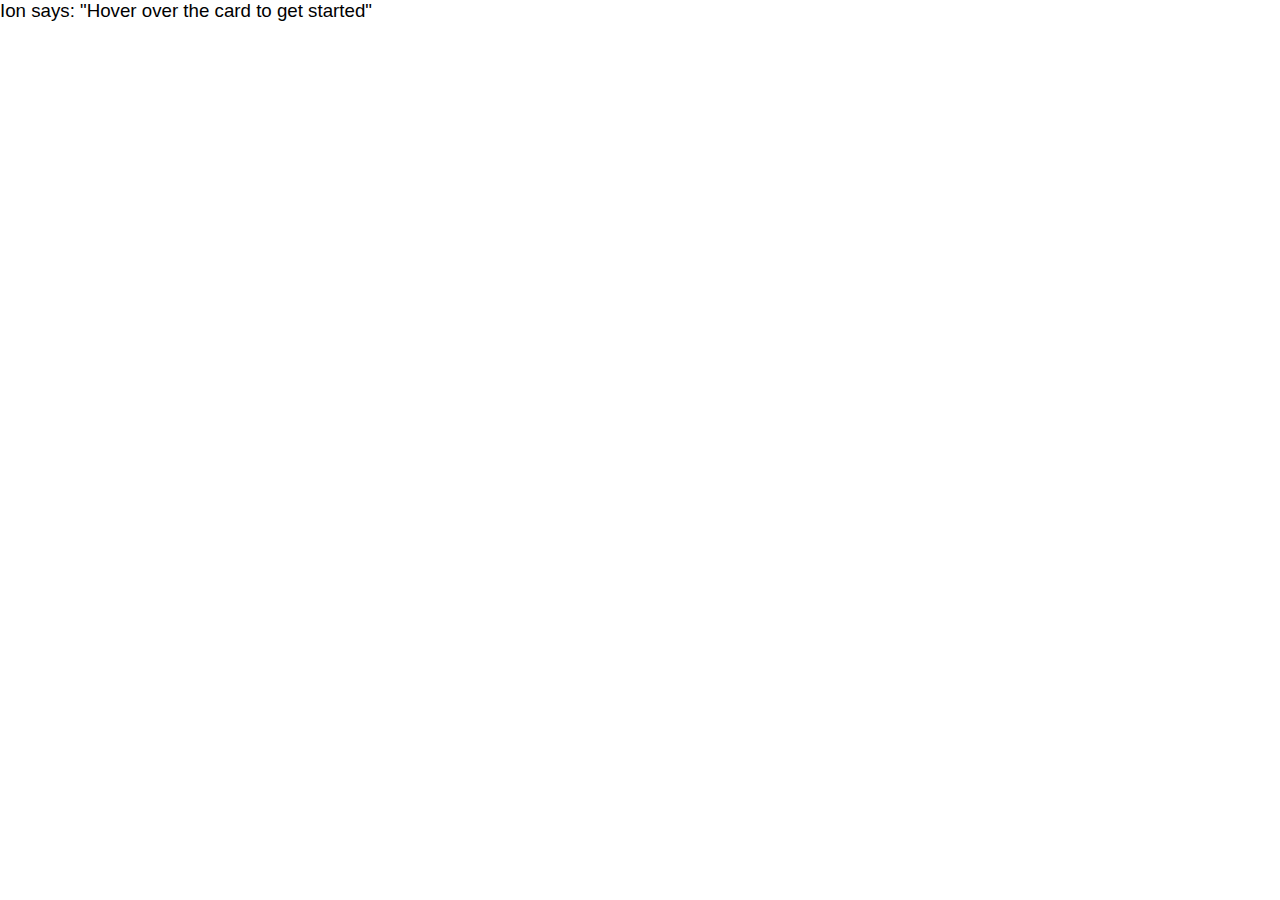
<file: newestOfNews.html>
<!DOCTYPE html>
<html lang="en">
<head>
    <meta charset="UTF-8">
    <meta http-equiv="X-UA-Compatible" content="IE=edge">
    <meta name="viewport" content="width=device-width, initial-scale=1.0">
    <title>Ionma.org</title>

    <link rel="preconnect" href="https://fonts.googleapis.com">
    <link rel="preconnect" href="https://fonts.gstatic.com" crossorigin>
    <link href="https://fonts.googleapis.com/css2?family=Anek+Latin:wght@300;400&display=swap" rel="stylesheet">

    <link rel="stylesheet" href="NoN.css">

</head>
<body>
    <div class="card">
        <div class="card-content">
          <h3 class="card-title">Ion says: "Hover over the card to get started"</h3>
          <a class="card-subtitle" href="http://ionma.org/share/"></a>
        </div>
        <i class="card-icon"></i>
      </div>     
      
      <script src="NewOfNew.js"></script>

</body>
</html>
</file>
<file: NoN.css>
@function gray($color){
  @return rgb($color, $color, $color);
}

$red: rgb(239, 83, 80);
$orange: rgb(255, 160, 0);
$yellow: rgb(253, 216, 53);
$green: rgb(42, 252, 152);
$indigo: rgb(57, 73, 171);
$violet: rgb(103, 58, 183);

/* -- */

$blue: rgb(66, 165, 245);

@keyframes blink {
  from, 25%, to {
    opacity: 1;
  }
  
  50% {
    opacity: 0;
  }
}

@keyframes spin {
  from {
    transform: rotate(0deg);
  }

  50% {
    transform: rotate(720deg);
  }

  to {
    transform: rotate(1440deg);
  }
}

@keyframes bounce {
  from, 6.66%, 17.66%, 33.33% {
    animation-timing-function: cubic-bezier(0.215, 0.61, 0.355, 1);
    transform: translate3d(0, 0, 0);
  }

  13.33%, 14.33% {
    animation-timing-function: cubic-bezier(0.755, 0.05, 0.855, 0.06);
    transform: translate3d(0, -30px, 0) scaleY(1.1);
  }

  23.33% {
    animation-timing-function: cubic-bezier(0.755, 0.05, 0.855, 0.06);
    transform: translate3d(0, -15px, 0) scaleY(1.05);
  }

  26.66% {
    transition-timing-function: cubic-bezier(0.215, 0.61, 0.355, 1);
    transform: translate3d(0, 0, 0) scaleY(0.95);
  }

  30% {
    transform: translate3d(0, -4px, 0) scaleY(1.02);
  }
}

body{
  margin: 0px;
  overflow-x: hidden;
  padding: 0px;
  
  &::-webkit-scrollbar-track {
    background-color: gray(30);
  }
  
  &::-webkit-scrollbar-thumb {
    background-color: rgba(white, 0.2);
    border-radius: 100px;
  }

  &::-webkit-scrollbar {
    height: 4px;
    width: 4px;
  }

  input, h1, h3, a, span {
    color: gray(90);
    font-family: "Rubik", sans-serif;
    font-weight: 400;
    margin: 0px;
    padding: 0px;
  }
}

$backgroundImage: "https://images.unsplash.com/photo-1483728642387-6c3bdd6c93e5?ixlib=rb-1.2.1&ixid=MnwxMjA3fDB8MHxwaG90by1wYWdlfHx8fGVufDB8fHx8&auto=format&fit=crop&w=2076&q=80";

.background-image {
  background-position: center;
  background-repeat: no-repeat;
  background-size: cover;
}

.clear-button {
  backdrop-filter: blur(3px);
  background-color: rgba(white, 0.1);
  border: 1px solid rgba(white, 0.1);
  border-radius: 100px;
  box-shadow: 2px 2px 2px rgba(black, 0.1);
  cursor: pointer;
  
  &:hover {
    background-color: rgba(white, 0.2);
    border: 1px solid rgba(white, 0.3);
  }
}

#app {
  background-color: gray(30);
  
  &.logged-out {
    #app-info {
      margin-left: 40px;
      opacity: 1;
      transform: translateX(0%);
    }
    
    #app-background {
      cursor: pointer;
    }
    
    #sign-in-button-wrapper {
      opacity: 1;
      pointer-events: all;
      transform: translate(-50%, -40px); 
    }
  }
  
  &.logging-in,
  &.verifying-log-in,
  &.log-in-error {
    #app-background {
      #app-background-image {
        filter: blur(8px);
        transform: scale(1.2);
      }
    }
  }
  
  &.logging-in,
  &.log-in-error {
    #app-pin-wrapper {
      opacity: 1;
      pointer-events: all;
      transform: translate(-50%, -50%) scale(1);
    }
  }
  
  &.verifying-log-in {
    #app-loading-icon {
      opacity: 1;
      transform: translate(-50%, -50%);
    }
  }
  
  &.log-in-error {
    #app-pin-wrapper {
      #app-pin {
        .app-pin-digit {
          background-color: rgba($red, 0.05);
          border-color: rgba($red, 0.5); 
        }      
      }
    }
  }
  
  &.logged-in {
    #app-menu {
      height: auto;      
      overflow: initial;
      opacity: 1;
      pointer-events: all;
      transform: translateY(0%);
    }
  }
  
  .scrollable-component {
    cursor: grab;
    overflow: auto;
    user-select: none;
    width: 100%;
    
    &:active {
      cursor: grabbing;
    }
    
    &::-webkit-scrollbar {
      height: 0px;
      width: 0px;
    }
  }
  
  #app-loading-icon {
    left: 50%;
    opacity: 0;
    pointer-events: none;
    position: absolute;
    top: 50%;
    transform: translate(-50%, 0%);
    transition: opacity 250ms, transform 250ms;
    z-index: 2;
    
    i {
      animation: 2s spin ease-in-out infinite;
      color: white;
      font-size: 2em;
    }
  }
  
  #app-background {
    height: 100%;
    left: 0px;
    overflow: hidden;
    position: fixed;
    top: 0px;
    width: 100%;
    z-index: 1;
    
    #app-background-image {
      background-image: url($backgroundImage);
      height: 100%;
      transition: filter 250ms, transform 250ms;
      width: 100%;
    }
  }
  
  #app-info {
    bottom: 0px;
    left: 0px;
    margin: 40px;
    margin-left: 0px;
    opacity: 0;
    position: absolute;
    transform: translateX(-100%);
    transition: margin 250ms, opacity 250ms, transform 250ms;
    z-index: 2;
  }
  
  .user-status-button {
    cursor: pointer;
    margin-top: 10px;
    outline: none;
    padding: 10px;
    width: 100px;
    
    i {
      color: gray(245);
      font-size: 1.25em;
    }
  }
  
  #sign-in-button-wrapper {
    bottom: 0px;
    left: 50%;
    opacity: 0;
    pointer-events: none;
    position: absolute;
    transform: translate(-50%, 40px);
    transition: opacity 250ms, transform 250ms;
    z-index: 2;
    
    #sign-in-button {
      &:not(:hover) {
        animation: bounce 3s infinite;
        animation-delay: 3s;
      }
    }
  }
  
  .info {
    align-items: flex-end;
    display: flex;
    
    .time {
      color: gray(245);
      font-size: 6em;
      height: 80px;
      line-height: 80px;
      text-shadow: 2px 2px 2px rgba(black, 0.1);
    }
    
    .weather {
      display: inline-flex;
      height: 20px;
      margin-bottom: 6px;
      margin-left: 20px;
      
      i, span {
        align-items: center;
        display: inline-flex;
      }
      
      i {
        color: $yellow;
        font-size: 0.9em;
      }
      
      span {
        color: white;
      }
      
      .weather-type {
        height: 20px;
      }
      
      .weather-temperature-value {        
        font-size: 1.5em;
        height: 20px;
        margin-left: 5px;
      }
      
      .weather-temperature-unit {
        align-items: flex-start;
        font-size: 0.8em;
        margin-left: 3px;
      }
    }
  }
  
  .reminder {
    display: flex;    
    gap: 6px;
    margin-top: 10px;
    
    i, div {
      display: inline-flex;     
    }
    
    i {
      color: gray(245);
      font-size: 0.8em;
      height: 12px;
      line-height: 12px;
    }
    
    span {
      color: rgba(white, 0.8);
      font-size: 1.1em;
    }
    
    .reminder-icon {
      align-items: center;
      height: 20px;
    }
    
    .reminder-time {
      align-items: flex-end;
      color: gray(30);
      font-size: 0.8em;
      height: 20px;
    }
  }
  
  #quick-nav {
    display: flex;
    gap: 10px;
    margin-top: 20px;
    overflow: auto;
    padding-bottom: 5px;
    width: 100%;
    z-index: 3;
    
    .quick-nav-item {
      padding: 10px 20px;
      
      &:last-of-type {
        margin-right: 10px;
      }
      
      .quick-nav-item-label {
        color: gray(245);
        text-shadow: 0px 0px 2px rgba(black, 0.1);
      }
    }
  }
  
  #youtube-link {
    align-items: center;
    display: inline-flex;
    gap: 5px;
    margin-top: 10px;
    padding: 10px 20px;
    text-decoration: none;
    
    i, span {
      height: 20px;
      line-height: 20px;
    }
    
    i {
      color: $red;
    }
    
    span {
      color: white;
    }
  }
  
  .menu-section {
    margin-top: 60px;
    
    .menu-section-title {
      align-items: center;
      display: flex;
      gap: 6px;
      
      i, span {
        color: gray(245);
      }
      
      i {
        font-size: 1em;
      }
      
      .menu-section-title-text {
        color: rgba(white, 0.8);
        font-size: 1.25em;
      } 
    }
    
    .menu-section-content {
      margin-top: 15px;      
      padding-top: 5px;
    }
  }
  
  #restaurants-section { 
    .menu-section-content {
      display: flex;
      gap: 1em;
      
      .restaurant-card {
        border-radius: 10px;
        box-shadow: 2px 2px 4px rgba(black, 0.25);
        cursor: pointer;
        height: 14vw;
        max-height: 240px;
        position: relative;
        transition: transform 250ms;
        width: 25%;
        
        &:hover {
          transform: translateY(-5px);
          
          .restaurant-card-content {            
            .restaurant-card-content-items {
              margin-bottom: 30px;   
            }
          }
        }
        
        .restaurant-card-content {
          background: linear-gradient(to top, rgba(black, 0.8), transparent);
          border-radius: 10px;
          height: 100%;
          width: 100%;
          
          .restaurant-card-content-items {
            bottom: 0px;
            display: flex;
            flex-direction: column;
            margin: 20px;
            position: absolute;
            right: 0px;
            text-align: right;
            transition: margin 250ms;
            
            .restaurant-card-title {
              color: gray(245);
              font-size: 1.5em;
            }

            .restaurant-card-desc {
              color: $blue;
              font-size: 0.9em;
            }
          }
        }
      }
    }
  }
  
  #weather-section {
    .menu-section-content {
      display: flex;
      gap: 1em;
      padding: 5px 0px;
      width: 100%;      

      .day-card {
        backdrop-filter: blur(3px);
        background-color: rgba(white, 0.1);
        border: 1px solid rgba(white, 0.2);
        border-radius: 10px;
        box-shadow: 2px 2px 4px rgba(black, 0.25);
        height: 8vw;
        max-height: 160px;
        min-height: 140px;
        min-width: 180px;
        position: relative;
        transition: transform 250ms;
        width: calc(100% / 7);
        
        &:last-of-type {
          margin-right: 5px;
        }

        .day-card-content {
          display: flex;
          flex-direction: column;
          height: calc(100% - 20px);
          justify-content: space-evenly;
          padding: 10px;

          i, span {
            color: gray(245);
            text-align: center;
          }

          .day-weather-temperature {
            align-items: flex-start;
            display: flex;
            font-size: 0.9em;
            justify-content: center;

            .day-weather-temperature-unit {
              font-size: 0.8em;
              margin-left: 3px;
            }
          }

          .day-weather-icon {
            font-size: 3.5em;
            text-shadow: 2px 2px 2px rgba(black, 0.1);

            &.sunny {
              color: $yellow;
            }

            &.rainy,
            &.stormy {
              color: $blue;
            }
          }

          .day-name {
            font-size: 0.9em;
            text-transform: uppercase;
          }
        }
      }
    }
  }
  
  #tools-section {
    .menu-section-content {
      display: flex;
      gap: 1em;
      
      .tool-card {
        background-color: gray(30);
        border-radius: 10px;
        box-shadow: 2px 2px 4px rgba(black, 0.25);
        cursor: pointer;
        height: 8vw;
        max-height: 160px;
        min-height: 140px;
        overflow: hidden;
        position: relative;
        transition: transform 250ms;
        width: calc(100% / 6);
        
        &:hover {
          transform: translateY(-5px);
          
          .tool-card-background {
            filter: grayscale(25%);
          }
        }
        
        .tool-card-background {
          border-radius: 10px;
          filter: grayscale(100%);
          height: 100%;
          left: 0px;
          opacity: 0.5;
          position: absolute;
          top: 0px;
          transition: filter 250ms;
          width: 100%;
        }
        
        .tool-card-content {
          background: linear-gradient(to right, rgba(black, 0.4), rgba(black, 0.1));
          border-radius: 10px;
          display: flex;
          flex-direction: column;
          height: calc(100% - 40px);
          justify-content: space-between;
          padding: 20px;
          position: relative;
          width: calc(100% - 40px);
          z-index: 2;
          
          .tool-card-content-header {
            display: flex;
            flex-direction: column;
            gap: 2px;

            .tool-card-label {
              color: $blue;
              font-size: 0.8em;
              text-transform: uppercase;
            }

            .tool-card-name {
              color: gray(245);
              font-size: 1.25em;
            }
          }

          .tool-card-icon {
            color: gray(245);
            font-size: 2em;
          }
        }
      }
    }
  }
  
  #movies-section {
    .menu-section-content {
      display: flex;
      gap: 1em;
      
      #movie-card-1 {
        .movie-card-content {
          background: linear-gradient(to top, rgba($indigo, 0.4), transparent, rgba(black, 0.4));
        }
      }
        
      #movie-card-2 {
        .movie-card-content {
          background: linear-gradient(to top, rgba($violet, 0.4), transparent, rgba(black, 0.4));
        }
      }
        
      #movie-card-3 {
        .movie-card-content {
          background: linear-gradient(to top, rgba($red, 0.4), transparent, rgba(black, 0.4));
        }
      }
        
      #movie-card-4 {
        .movie-card-content {
          background: linear-gradient(to top, rgba($green, 0.4), rgba(black, 0.1), rgba(black, 0.4));
        }
      }
        
      .movie-card {
        background-color: gray(30);
        border-radius: 10px;
        box-shadow: 2px 2px 4px rgba(black, 0.25);
        cursor: pointer;
        height: 40vw;
        max-height: 600px;
        min-height: 460px;
        min-width: 260px;
        overflow: hidden;
        position: relative;
        transition: transform 250ms;
        width: calc(100% / 4);
        
        &:hover {
          transform: translateY(-5px);
          
          .movie-card-background {
            transform: scale(1.05);
          }
          
          .movie-card-content {
            i {
              transform: translate(-20%, -20%) scale(1.2);
            } 
          }
        }
        
        .movie-card-background {
          border-radius: 10px;
          height: 100%;
          left: 0px;
          position: absolute;
          top: 0px;
          transition: transform 250ms;
          width: 100%;
          z-index: 1;
        }
        
        .movie-card-content {
          background: linear-gradient(to top, rgba(black, 0.5), rgba(black, 0.1), rgba(black, 0.4));
          border-radius: 10px;
          height: 100%;
          position: relative;
          z-index: 2;
          
          .movie-card-info {
            display: flex;
            flex-direction: column;
            gap: 5px;
            padding: 30px;
            
            span {              
              text-shadow: 2px 2px 2px rgba(black, 0.1);
            }
            
            .movie-card-title {
              color: gray(245);
              font-size: 2em;
            }
            
            .movie-card-desc {
              color: gray(200);
              font-size: 0.9em;
            }            
          }
          
          i {
            bottom: 0px;
            color: gray(245);
            font-size: 5em;
            padding: 30px;
            position: absolute;
            right: 0px;
            text-shadow: 2px 2px 2px rgba(black, 0.1);
            transition: transform 250ms;
          }
        }
      }
    }
  }
  
  #app-pin-wrapper {
    left: 50%;
    opacity: 0;        
    pointer-events: none;
    position: absolute;
    top: 50%;    
    transform: translate(-50%, -30%) scale(0.8);
    transition: opacity 250ms, transform 250ms;
    z-index: 2;
    
    #app-pin-label {
      color: gray(245);
      font-size: 0.9em;
      margin: 10px;
      text-shadow: 2px 2px 2px rgba(black, 0.1);
      
      #app-pin-cancel-text {
        cursor: pointer;
        margin-left: 2px;
        
        &:hover {
          text-decoration: underline;
        }
      }
      
      #app-pin-error-text {
        color: $red;
      }
    }
    
    #app-pin-hidden-input {
      background-color: transparent;
      border: none;
      height: 0px;
      outline: none;
      pointer-events: none;
      position: absolute;
      width: 0px;
    }
    
    #app-pin {
      display: flex;
      gap: 10px;
      
      .app-pin-digit {
        align-items: center;
        background-color: rgba(white, 0.05);
        border: 1px solid rgba(white, 0.2);
        border-radius: 10px;
        box-shadow: 2px 2px 2px rgba(black, 0.06);
        display: inline-flex;
        font-size: 3em;
        height: 80px;
        justify-content: center;
        position: relative;
        transition: background-color 250ms, border-color 250ms;
        width: 60px;
        
        &:after,
        &:before {
          box-shadow: 2px 2px 2px rgba(black, 0.06);
          content: "";
          position: absolute;
          transition: opacity 250ms, transform 250ms;
          z-index: 2;
        }
        
        &:before {
          background-color: gray(245);
          border-radius: 10px;
          bottom: 0px;
          height: 3px;
          left: 15%;
          opacity: 0;
          transform: translateY(0px);
          width: 70%;
        }
        
        &:after {
          background-color: gray(245);
          border-radius: 20px;
          height: 20px;
          opacity: 0;
          transform: scale(0.25);
          width: 20px;
        }
        
        &.focused {
          &:before {
            animation: blink 2s ease-in-out infinite;
            opacity: 1;
            transform: translateY(-10px);
          }
        }
        
        &.hidden {
          &:after {
            opacity: 1;
            transform: scale(1);
          }
          
          .app-pin-digit-value {
            opacity: 0;
            transform: scale(0.25);
          }
        }
        
        .app-pin-digit-value {
          color: gray(245);
          transition: opacity 250ms, transform 250ms;
        }
      }
    }
  }
  
  #app-menu {
    height: 100vh;
    overflow: hidden;
    opacity: 0;
    pointer-events: none;
    position: relative;
    transform: translateY(-10%);
    transition: opacity 250ms, transform 250ms;
    z-index: 2;
    
    #app-menu-content-wrapper {
      background: linear-gradient(to bottom, transparent, gray(30));
      margin-top: 30vh;
      min-height: 80vh;
      padding: 80px;
      padding-top: 0px;
      
      #app-menu-content {
        margin: auto;
        max-width: 1600px;
        position: relative;
        
        #app-menu-content-header {
          display: flex;
          justify-content: space-between;
        }
      }
    }
  }
}

@media(max-width: 1300px) {
  #app {
    &.logged-out {
      #sign-in-button-wrapper {
        transform: translate(-40px, 0px); 
      }
    }
  
    #sign-in-button-wrapper {
      bottom: 40px;
      left: auto;
      right: 0px;
      transform: translate(40px, 0px); 
    }
    
    #app-menu {
      #app-menu-content-wrapper {
        padding: 30px;
        
        #app-menu-content {
          #restaurants-section { 
            .menu-section-content {
              flex-wrap: wrap;

              .restaurant-card {
                height: 30vw;
                max-height: 300px;
                position: relative;
                width: calc(50% - 0.5em);
              }
            }
          }
          
          #tools-section {
            .menu-section-content {
              flex-wrap: wrap;
              
              .tool-card {
                width: calc(33.33% - 0.69em);
              }
            }
          }
        }
      }
    }
  }
}

@media(max-width: 600px) {
  #app {
    .info {
      .time {
        font-size: 4em;
        height: 60px;
        line-height: 60px;
      }
    }
    
    .user-status-button {
      width: 60px;
    }
  
    #app-menu {
      #app-menu-content-wrapper {
        #app-menu-content {  
          #restaurants-section { 
            .menu-section-content {
              flex-direction: column;

              .restaurant-card {
                height: 40vw;
                position: relative;
                width: 100%;
              }
            }
          }
          
          #tools-section {
            .menu-section-content {
              flex-wrap: wrap;
              
              .tool-card {
                width: calc(50% - 0.5em);
              }
            }
          }
        }
      }
    }
  }
}

@media(max-width: 400px) {
  #app {
    #app-menu {
      #app-menu-content-wrapper {
        #app-menu-content {
          #tools-section {
            .menu-section-content {
              flex-wrap: wrap;
              
              .tool-card {
                width: 100%;
              }
            }
          }
        }
      }
    }
  }
}
</file>
